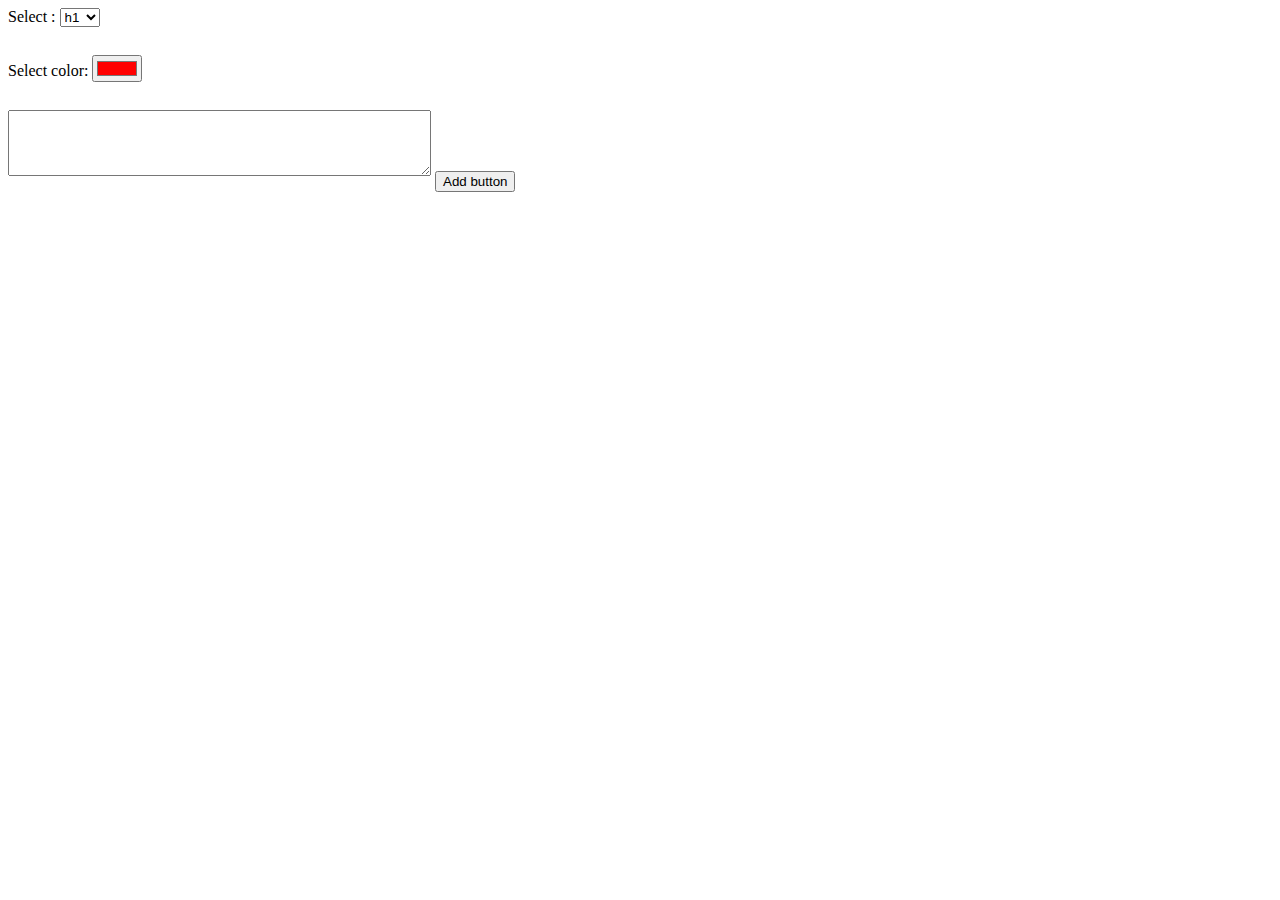
<file: dom_manupilation/index.html>
<!DOCTYPE html>
<html lang="en">
<head>
  <meta charset="UTF-8">
  <meta http-equiv="X-UA-Compatible" content="IE=edge">
  <meta name="viewport" content="width=device-width, initial-scale=1.0">
  <title>Dom Manupliation</title>
</head>
<body>
  <script src="app.js"></script>
  <link rel="stylesheet" href="style.css">

  <div class="main-container">
    <label for="select">Select :</label>
    <select name="select" id="select">
      <option value="h1">h1</option>
      <option value="p">p</option>
      <option value="div">div</option>
    </select><br><br>
  
    <label for="color">Select color:</label>
    <input type="color" id="color" name="color" value="#ff0000"><br><br>
  
    <textarea id="textarea" name="textarea" rows="4" cols="50"></textarea>
    <input type="button" value="Add button" onclick="submit()"> 
  </div>
</body>
</html>
</file>
<file: dom_manupilation/style.css>
.main-container {
  margin-bottom: 20px;
}

.main-container select,
.main-container input[type="color"],
.main-container textarea {
  margin-bottom: 10px;
}

.main-container h1,
.main-container p,
.main-container div {
  cursor: pointer;
  border: 1px solid #ccc;
  padding: 10px;
}

.main-container .edit,
.main-container .delete {
  display: none;
  margin-left: 10px;
  cursor: pointer;
}
</file>
